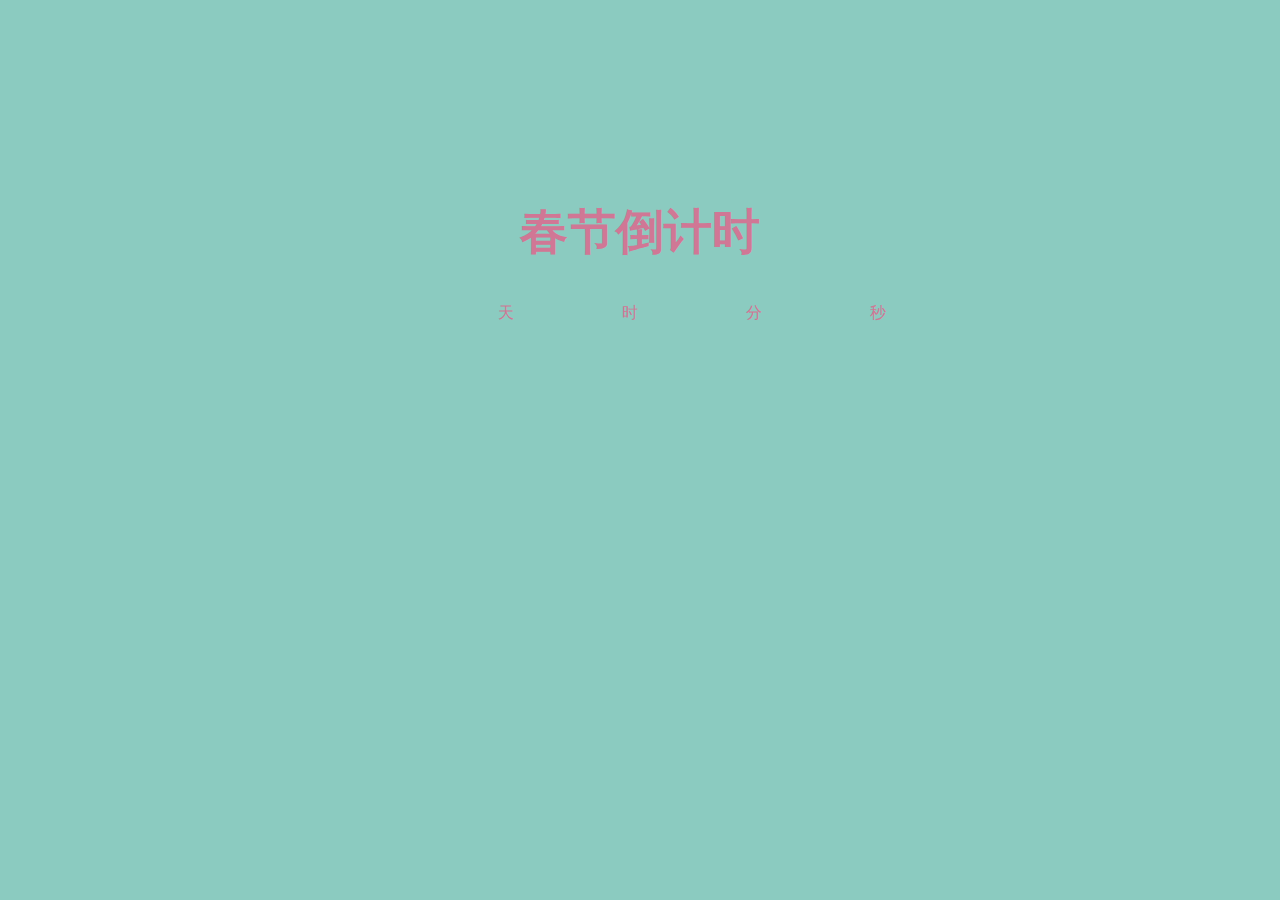
<file: index.html>
<!DOCTYPE html>
<html lang="en">
    <head>
        <meta charset="UTF-8" />
        <meta name="viewport" content="width=device-width, initial-scale=1.0" />
        <title>Document</title>
        <link rel="stylesheet" href="./index.css" />
    </head>
    <body>
        <h1>春节倒计时</h1>
        <div class="cardList">
            <div class="card" id="cardDay" number="0"></div>
            <span>天</span>
            <div class="card" id="cardHou" number="0"></div>
            <span>时</span>
            <div class="card" id="cardMin" number="0"></div>
            <span>分</span>
            <div class="card" id="cardSec" number="0"></div>
            <span>秒</span>
        </div>
    </body>
    <script src="./index.js"></script>
</html>
<!-- 上面的图片 -->
<!-- <div class="prev"> -->
<!-- 里面的结构也是分为上半部分和下半部分 -->
<!-- <div class="top">
                        <span>15</span>
                    </div>
                    <div class="bottom">
                        <span>15</span>
                    </div>
                </div> -->
<!-- 下面的图片 -->
<!-- <div class="next"> -->
<!-- 里面的结构也是分为上半部分和下半部分 -->
<!-- <div class="top">
                        <span>14</span>
                    </div>
                    <div class="bottom">
                        <span>14</span>
                    </div>
                </div> -->
</file>
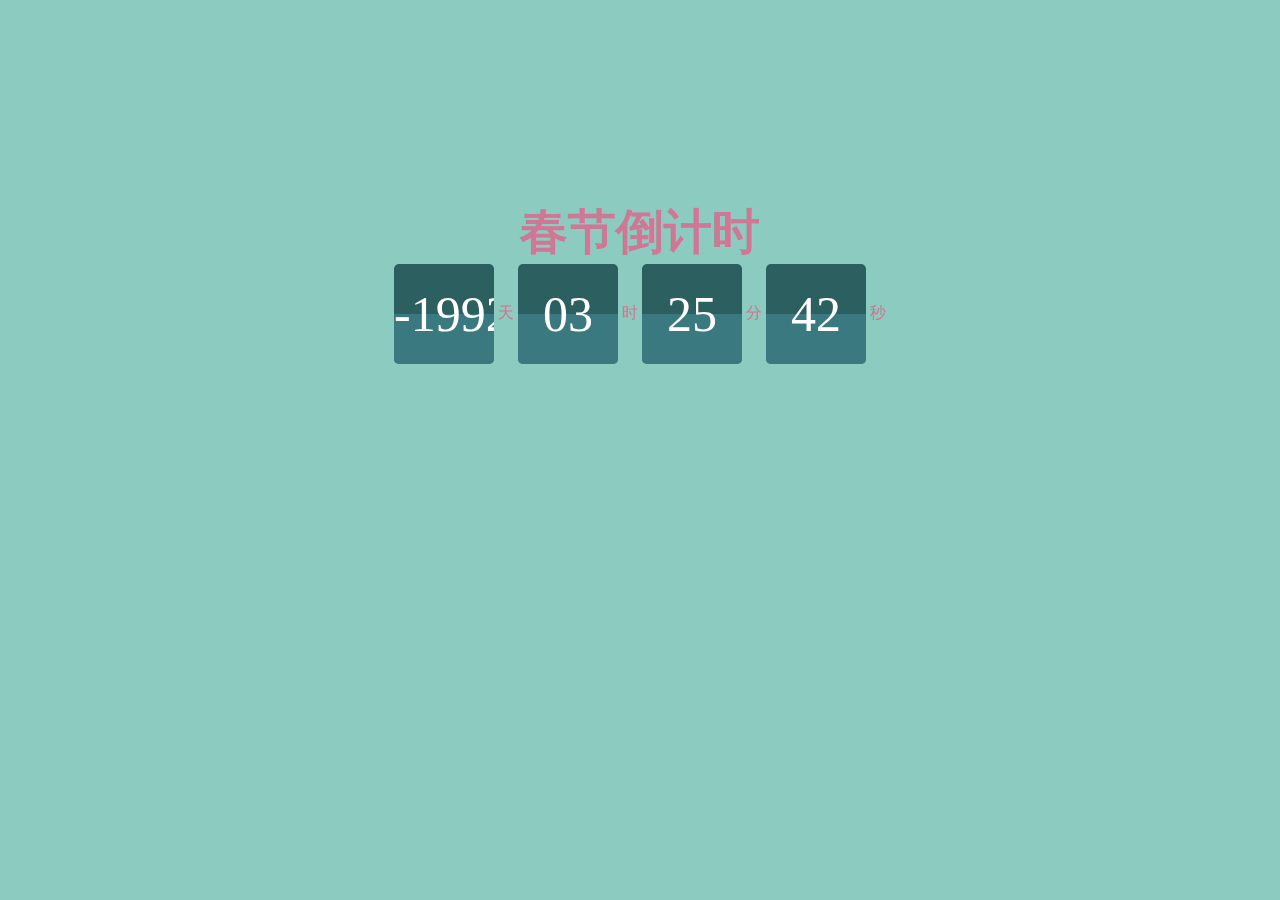
<file: docs/index.html>
<!DOCTYPE html>
<html lang="en">
    <head>
        <meta charset="UTF-8" />
        <meta name="viewport" content="width=device-width, initial-scale=1.0" />
        <title>Document</title>
        <link rel="stylesheet" href="index.css" />
    </head>
    <body>
        <h1>春节倒计时</h1>
        <div class="cardList">
            <div class="card" id="cardDay" number="0"></div>
            <span>天</span>
            <div class="card" id="cardHou" number="0"></div>
            <span>时</span>
            <div class="card" id="cardMin" number="0"></div>
            <span>分</span>
            <div class="card" id="cardSec" number="0"></div>
            <span>秒</span>
        </div>
    </body>
    <script>
        (function (doc) {
            function flipCard(card, to) {
                // 得到它目前的值
                var from = card.getAttribute('number');
                if (from === to.toString()) {
                    // 没有必要变化了
                    return;
                }

                card.setAttribute('number', to); // 更新number的值
                card.className = 'card'; // 去掉 flip
                card.innerHTML = `
        <div class="prev">
          <div class="top">
            <span>${from}</span>
          </div>
          <div class="bottom">
            <span>${from}</span>
          </div>
        </div>
        <div class="next">
          <div class="top">
            <span>${to}</span>
          </div>
          <div class="bottom">
            <span>${to}</span>
          </div>
        </div>`;
                // 强行让浏览器渲染一次
                card.clientHeight; // 读取尺寸、位置会导致浏览器reflow 重排
                // 附加样式flip，实现翻动
                card.className = 'card fill';
            }

            /**
             * 一调用该函数，就能够根据当前距离新年的时间，设置后每个卡片
             */
            function setNumbers() {
                var dis = chineseNewYear - Date.now(); // 当前时间距离新年的毫秒数
                dis = Math.floor(dis / 1000); // 得到距离的秒数
                var days = Math.floor(dis / (3600 * 24));
                dis -= days * 3600 * 24; // 剩余不足一天的秒数
                var hours = Math.floor(dis / 3600);
                dis -= hours * 3600; // 剩余不足一小时的秒数
                var minutes = Math.floor(dis / 60);
                dis -= minutes * 60;
                var seconds = dis;

                flipCard(cardDay, days.toString().padStart(2, '0'));
                flipCard(cardHour, hours.toString().padStart(2, '0'));
                flipCard(cardMinute, minutes.toString().padStart(2, '0'));
                flipCard(cardSecond, seconds.toString().padStart(2, '0'));
            }

            var cardDay = doc.getElementById('cardDay');
            var cardHour = doc.getElementById('cardHou');
            var cardMinute = doc.getElementById('cardMin');
            var cardSecond = doc.getElementById('cardSec');
            // 获取新年时间
            var chineseNewYear = new Date(2021, 1, 11).getTime();

            setNumbers();
            setInterval(setNumbers, 1000);
        })(document);
    </script>
</html>
<!-- 上面的图片 -->
<!-- <div class="prev"> -->
<!-- 里面的结构也是分为上半部分和下半部分 -->
<!-- <div class="top">
                        <span>15</span>
                    </div>
                    <div class="bottom">
                        <span>15</span>
                    </div>
                </div> -->
<!-- 下面的图片 -->
<!-- <div class="next"> -->
<!-- 里面的结构也是分为上半部分和下半部分 -->
<!-- <div class="top">
                        <span>14</span>
                    </div>
                    <div class="bottom">
                        <span>14</span>
                    </div>
                </div> -->
</file>
<file: index.css>
* {
    padding: 0;
    margin: 0;
}
body {
    background-color: #8bcbc0;
    color: #d07795;
}
h1 {
    font-size: 3em;
    text-align: center;
    margin-top: 200px;
}
.cardList {
    text-align: center;
}
.cardList .card {
    display: inline-block;
    width: 100px;
    height: 100px;
    vertical-align: middle;
    position: relative;
    perspective: 200px;
}

/* 处理上下两张图片 */

.card .prev,
.card .next {
    width: 100%;
    height: 100%;
    color: #fff;
    font-size: 50px;
    position: absolute;
    perspective: 200px;
}
.card .prev {
    z-index: 1;
}
/* 前后两张照片的样式 */
.top,
.bottom {
    width: 100%;
    height: 50%;
    overflow: hidden;
    line-height: 100px;
    position: relative;
    transition: 0.9s;
}

.top {
    background-color: #2c5f60;
    border-top-right-radius: 5px;
    border-top-left-radius: 5px;
}
.bottom {
    background-color: #3a797f;
    border-bottom-right-radius: 5px;
    border-bottom-left-radius: 5px;
}
.bottom span {
    display: block;
    margin-top: -50px;
}

/* 前后两张照片的反转逻辑 */
.prev .top {
    transform-origin: center bottom;
    backface-visibility: hidden;
}

/* 后面的图片要下面的半个在上面，随着前面的一起反转 */
.next .bottom {
    /* backface-visibility: hidden; */
    transform: rotateX(180deg);
    transform-origin: center top;
}
/* 一起反转 */
/* 下来后将z-index设置为0，让后面的图片显示 */

.fill .prev .top {
    transform: rotateX(-180deg);
}
.fill .next .bottom {
    backface-visibility: hidden;
    transform: rotateX(0deg);
}
.fill .prev {
    z-index: 0;
}
</file>
<file: docs/index.css>
* {
    padding: 0;
    margin: 0;
}
body {
    background-color: #8bcbc0;
    color: #d07795;
}
h1 {
    font-size: 3em;
    text-align: center;
    margin-top: 200px;
}
.cardList {
    text-align: center;
}
.cardList .card {
    display: inline-block;
    width: 100px;
    height: 100px;
    vertical-align: middle;
    position: relative;
    perspective: 200px;
}

/* 处理上下两张图片 */

.card .prev,
.card .next {
    width: 100%;
    height: 100%;
    color: #fff;
    font-size: 50px;
    position: absolute;
    perspective: 200px;
}
.card .prev {
    z-index: 1;
}
/* 前后两张照片的样式 */
.top,
.bottom {
    width: 100%;
    height: 50%;
    overflow: hidden;
    line-height: 100px;
    position: relative;
    transition: 0.9s;
}

.top {
    background-color: #2c5f60;
    border-top-right-radius: 5px;
    border-top-left-radius: 5px;
}
.bottom {
    background-color: #3a797f;
    border-bottom-right-radius: 5px;
    border-bottom-left-radius: 5px;
}
.bottom span {
    display: block;
    margin-top: -50px;
}

/* 前后两张照片的反转逻辑 */
.prev .top {
    transform-origin: center bottom;
    backface-visibility: hidden;
}

/* 后面的图片要下面的半个在上面，随着前面的一起反转 */
.next .bottom {
    /* backface-visibility: hidden; */
    transform: rotateX(180deg);
    transform-origin: center top;
}
/* 一起反转 */
/* 下来后将z-index设置为0，让后面的图片显示 */

.fill .prev .top {
    transform: rotateX(-180deg);
}
.fill .next .bottom {
    backface-visibility: hidden;
    transform: rotateX(0deg);
}
.fill .prev {
    z-index: 0;
}
</file>
